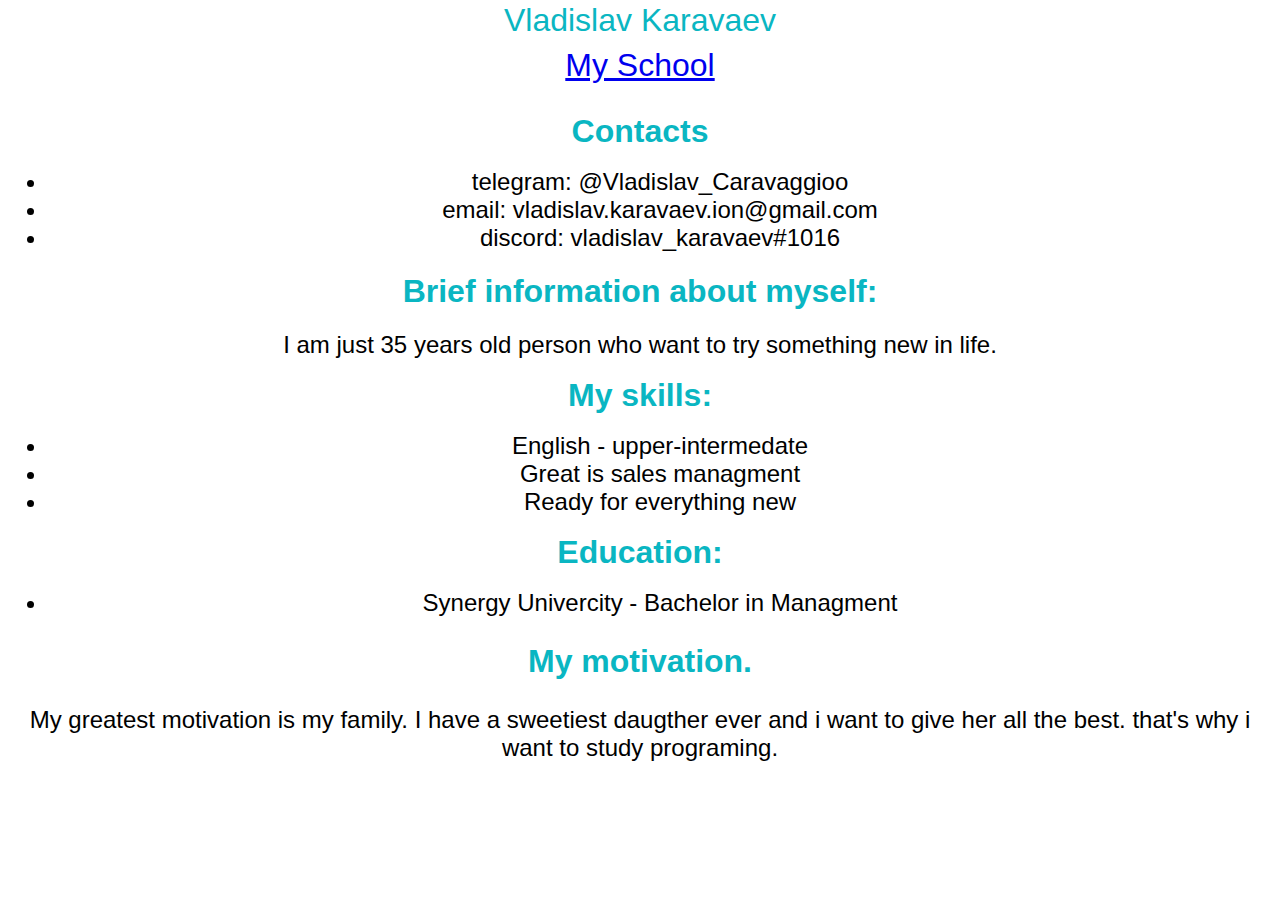
<file: index.html>
<!DOCTYPE html>
<html lang="en">
<head>
    <meta charset="UTF-8">
    <meta http-equiv="X-UA-Compatible" content="IE=edge">
    <meta name="viewport" content="width=device-width, initial-scale=1.0">
    <link rel="stylesheet" href="style.css">
    <title>Document</title>
</head>
    <header>Vladislav Karavaev</header>
    
  <nav>
      <a href="https://app.rs.school/"> My School <a>
    </nav>
    <main>
<h1>Contacts</h1>
<p>
    <ul> 
    <li>telegram: @Vladislav_Caravaggioo</li>
    <li>email: vladislav.karavaev.ion@gmail.com</li>
    <li> discord: vladislav_karavaev#1016</li>
    </ul>
</p>

    </main>
<h2> Brief information about myself: </h2>
  <p> I am just 35 years old person who want to try something new in life. </p>
 <h1> My skills: </h1>
 <p>
   <ul> 
     <li> English - upper-intermedate </li>
     <li> Great is sales managment </li>
     <li> Ready for everything new </li>
  </ul> 
</p>
<h1> Education: </h1>
    <ul> 
      <li> Synergy Univercity - Bachelor in Managment </li>
  </ul>
  <h3> My motivation. </h3>
  <article>
     My greatest motivation is my family. I have a sweetiest daugther ever and i want to give her all the best. that's why i want to study programing. 
    </article>

<footer>
    <a img="https://rs.school/images/rs_school_js.svg" alt="RSSchool"> </a>
</footer>
</html>
</file>
<file: style.css>
h1, h2, h3, header, nav {
    font-family: 'Trebuchet MS', 'Lucida Sans Unicode', 'Lucida Grande', 'Lucida Sans', Arial, sans-serif;
    font-style: normal;
    font-size: 32px;
    line-height: 25px;
    text-align: center;
    color: #0ab6c2;
}

p, ul, article {
    font-family: 'Trebuchet MS', 'Lucida Sans Unicode', 'Lucida Grande', 'Lucida Sans', Arial, sans-serif;
    font-size: 24px;
    text-align: center;
}

ul {
    text-align: center;
}



footer {
    text-align: center;
}
nav
{
  padding: 20px;
}
</file>
